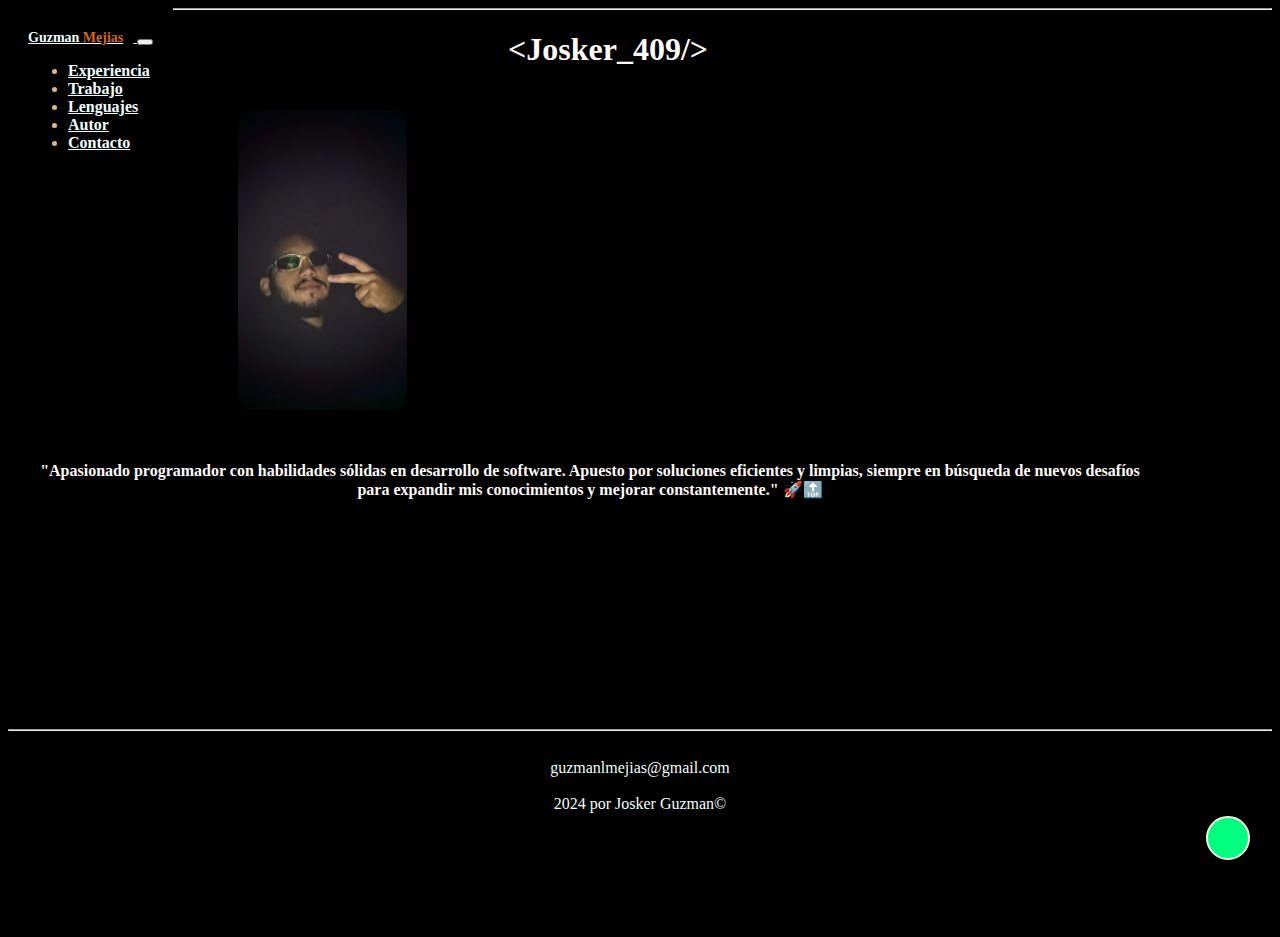
<file: index.html>
<!DOCTYPE html>
<html lang="es">
<head>
    <meta charset="UTF-8">
    <meta name="viewport" content="width=device-width, initial-scale=1.0">
    <meta name="description" content="Trabajo independiente">
    <meta name="keywords" content="html, css, freelance, diseño web, scss, frontend">
    <!-- Bs5.1 inicio -->
    <link href="https://cdn.jsdelivr.net/npm/bootstrap@5.1.3/dist/css/bootstrap.min.css" rel="stylesheet" integrity="sha384-1BmE4kWBq78iYhFldvKuhfTAU6auU8tT94WrHftjDbrCEXSU1oBoqyl2QvZ6jIW3" crossorigin="anonymous">
    <!-- Bs5.1 fin -->
    <link rel="stylesheet" href="https://cdnjs.cloudflare.com/ajax/libs/font-awesome/6.5.1/css/all.min.css" integrity="sha512-DTOQO9RWCH3ppGqcWaEA1BIZOC6xxalwEsw9c2QQeAIftl+Vegovlnee1c9QX4TctnWMn13TZye+giMm8e2LwA==" crossorigin="anonymous" referrerpolicy="no-referrer" />
    <link rel="shortcut icon" href="img/20240420_001512_0000.png" type="image/x-icon">
    <link rel="stylesheet" href="estilos.css">
    <title>Guzman Mejias</title>
</head>
<body>
    
    <nav class="navbar navbar-expand-sm">
        <div class="container-fluid">
            <a class="navbar-brand" href="./index.html">
                <logo class="logo">Guzman <span>Mejias</span></logo>
            </a>
            <button class="navbar-toggler collapsed" type="button" data-bs-toggle="collapse" data-bs-target="#collapsibleNavbar" aria-expanded="false">
                <span class="navbar-toggler-icon"><i class="fa-solid fa-bars"></i></span>
            </button>
            <div class="navbar-collapse collapse" id="collapsibleNavbar">
                <ul class="navbar-nav mx-auto">
                    <li class="nav-item">
                        <a class="nav-link" href="./experiencia.html">Experiencia</a>
                    </li>
                    <div></div>
                    <li class="nav-item">
                        <a class="nav-link" href="./trabajo.html">Trabajo</a>
                    </li>
                    <div></div>
                    <li class="nav-item">
                        <a class="nav-link" href="./lenguajes.html">Lenguajes</a>
                    </li>
                    <li class="nav-item">
                        <a class="nav-link" href="./autor.html">Autor</a>
                    </li>
                    <li class="nav-item">
                        <a class="nav-link" href="./contacto.html">Contacto</a>
                    </li>
                </ul>
            </div>
        </div>
    </nav>
    
    <hr>
    
    <h1><<t>Josker_409</t>/></h1>
    
    <div class="row">
        <main class="col-xs-6 col-md-5 col-lg-5">
            <img src="img/IMG_20230219_021727.jpg" class="Josker" height="240px" alt="Josker">
        </main>
        <aside class="col-xs-6 col-md-6 col-lg-6">
            <br>
            <h4>
                "Apasionado programador con habilidades sólidas en desarrollo de software. Apuesto por soluciones eficientes y limpias, siempre en búsqueda de nuevos desafíos para expandir mis conocimientos y mejorar constantemente." 🚀🔝
            </h4>
        </aside>
    </div>

    <br>

    <hr>

    <footer class="footer">
        <div class="redes">
            <div class="bg-light"></div>
            <a href="#" class="correo">
                guzmanlmejias@gmail.com
            </a>
            <br>
            <a href="https://www.linkedin.com/in/josker-guzman/" class="linkedin">
                <i class="fa-brands fa-linkedin"></i>
            </a>
            <a href="https://www.instagram.com/josker_409/" class="instagam">
                <i class="fa-brands fa-instagram"></i>
            </a>
            <a href="https://github.com/Josker409" class="github">
                <i class="fa-brands fa-github"></i>
            </a>
            <br>
            <a href="index.html" class="copyright">2024 por Josker Guzman©</a>
        </div>
    </footer>

    <a href="https://walink.co/469df2" class="What">
        <i class="fa-brands fa-whatsapp"></i>
    </a>


    <script src="main.js"></script>

    <script src="https://cdn.jsdelivr.net/npm/@popperjs/core@2.10.2/dist/umd/popper.min.js" integrity="sha384-7+zCNj/IqJ95wo16oMtfsKbZ9ccEh31eOz1HGyDuCQ6wgnyJNSYdrPa03rtR1zdB" crossorigin="anonymous"></script>
    <script src="https://cdn.jsdelivr.net/npm/bootstrap@5.1.3/dist/js/bootstrap.min.js" integrity="sha384-QJHtvGhmr9XOIpI6YVutG+2QOK9T+ZnN4kzFN1RtK3zEFEIsxhlmWl5/YESvpZ13" crossorigin="anonymous"></script>

</body>
</html>
</file>
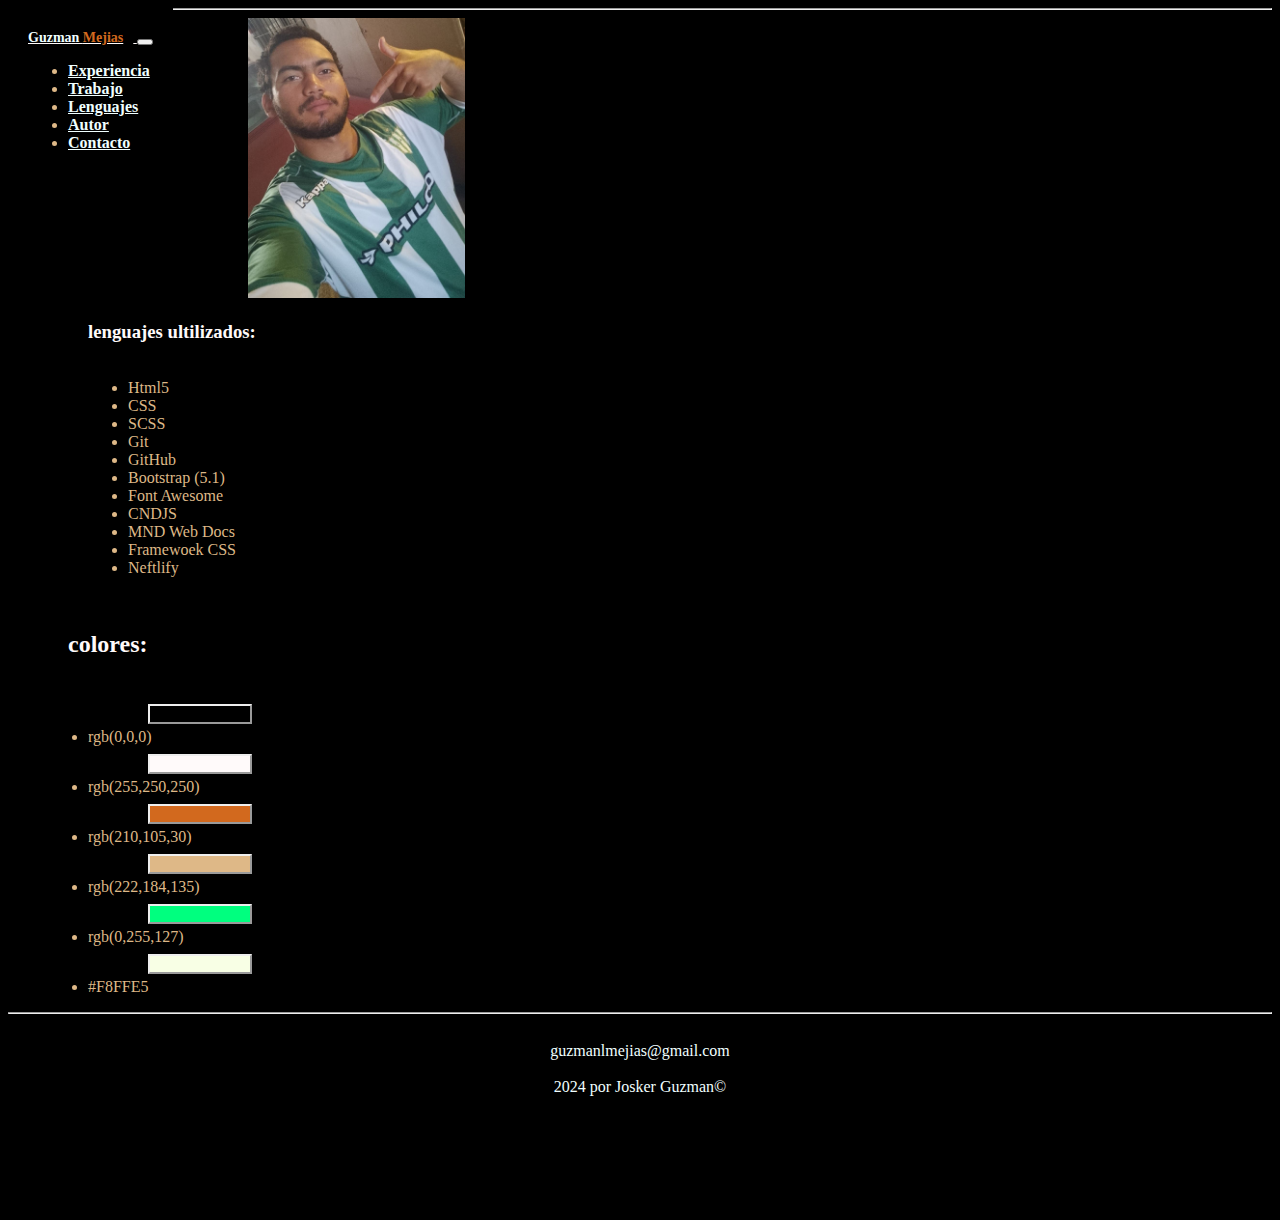
<file: autor.html>
<!DOCTYPE html>
<html lang="es">
<head>
    <meta charset="UTF-8">
    <meta name="viewport" content="width=device-width, initial-scale=1.0">
    <meta name="description" content="Trabajo independiente">
    <meta name="keywords" content="html, css, freelance, diseño web, scss, frontend">
    <!-- Bs5.1 inicio -->
    <link href="https://cdn.jsdelivr.net/npm/bootstrap@5.1.3/dist/css/bootstrap.min.css" rel="stylesheet" integrity="sha384-1BmE4kWBq78iYhFldvKuhfTAU6auU8tT94WrHftjDbrCEXSU1oBoqyl2QvZ6jIW3" crossorigin="anonymous">
    <!-- Bs5.1 fin -->
    <link rel="stylesheet" href="https://cdnjs.cloudflare.com/ajax/libs/font-awesome/6.5.1/css/all.min.css" integrity="sha512-DTOQO9RWCH3ppGqcWaEA1BIZOC6xxalwEsw9c2QQeAIftl+Vegovlnee1c9QX4TctnWMn13TZye+giMm8e2LwA==" crossorigin="anonymous" referrerpolicy="no-referrer" />
    <link rel="shortcut icon" href="img/20240420_001512_0000.png" type="image/x-icon">
    <link rel="stylesheet" href="estilos.css">
    <title>Autor</title>
</head>
<body>
    
    <nav class="navbar navbar-expand-sm">
        <div class="container-fluid">
            <a class="navbar-brand" href="./index.html">
                <logo class="logo">Guzman <span>Mejias</span></logo>
            </a>
            <button class="navbar-toggler collapsed" type="button" data-bs-toggle="collapse" data-bs-target="#collapsibleNavbar" aria-expanded="false">
                <span class="navbar-toggler-icon"><i class="fa-solid fa-bars"></i></span>
            </button>
            <div class="navbar-collapse collapse" id="collapsibleNavbar">
                <ul class="navbar-nav mx-auto">
                    <li class="nav-item">
                        <a class="nav-link" href="./experiencia.html">Experiencia</a>
                    </li>
                    <div></div>
                    <li class="nav-item">
                        <a class="nav-link" href="./trabajo.html">Trabajo</a>
                    </li>
                    <div></div>
                    <li class="nav-item">
                        <a class="nav-link" href="./lenguajes.html">Lenguajes</a>
                    </li>
                    <li class="nav-item">
                        <a class="nav-link" href="./autor.html">Autor</a>
                    </li>
                    <li class="nav-item">
                        <a class="nav-link" href="./contacto.html">Contacto</a>
                    </li>
                </ul>
            </div>
        </div>
    </nav>

    <hr>

    <div class="row">
        <main class="col-xs-6 col-md-5 col-lg-5">
            <img src="img/IMG-20240129-WA0010.png.jpg" alt="foto" height="280px" class="autor">
        </main>
        <aside class="col-xs-6 col-md-6 col-lg-6">
            <ul class="lista">
                <h3>lenguajes ultilizados:</h3>
                <br>
                <li>Html5</li>
                <li>CSS</li>
                <li>SCSS</li>
                <li>Git</li>
                <li>GitHub</li>
                <li>Bootstrap (5.1)</li>
                <li>Font Awesome</li>
                <li>CNDJS</li>
                <li>MND Web Docs</li>
                <li>Framewoek CSS</li>
                <li>Neftlify</li>
            </ul>
        </aside>
    </div>

    <br>
    
    <ul class="infor">
        <h2>colores:</h2>
        <br>
        <div class="row">
            <main class="col-xs-6 col-md-5 col-lg-5">
                <object class="rectangulo1"></object>
            </main>
            <aside class="col-xs-6 col-md-6 col-lg-6">
                <li>rgb(0,0,0)</li>
                
            </aside>
            <main class="col-xs-6 col-md-5 col-lg-5">
                <object class="rectangulo2"></object>
            </main>
            <aside class="col-xs-6 col-md-6 col-lg-6">
                <li>rgb(255,250,250)</li>
                
            </aside>
            <main class="col-xs-6 col-md-5 col-lg-5">
                <object class="rectangulo3"></object>
            </main>
            <aside class="col-xs-6 col-md-6 col-lg-6">
                <li>rgb(210,105,30)</li>
                
            </aside>
            <main class="col-xs-6 col-md-5 col-lg-5">
                <object class="rectangulo4"></object>
            </main>
            <aside class="col-xs-6 col-md-6 col-lg-6">
                <li>rgb(222,184,135)</li>
                
            </aside>
            <main class="col-xs-6 col-md-5 col-lg-5">
                <object class="rectangulo5"></object>
            </main>
            <aside class="col-xs-6 col-md-6 col-lg-6">
                <li>rgb(0,255,127)</li>
                
            </aside>
            <main class="col-xs-6 col-md-5 col-lg-5">
                <object class="rectangulo6"></object>
            </main>
            <aside class="col-xs-6 col-md-6 col-lg-6">
                <li>#F8FFE5</li>
            
            </aside>
        </div>
    </ul>

    <hr>

    <footer class="footer">
        <div class="redes">
            <div class="bg-light"></div>
            <a href="#" class="correo">
                guzmanlmejias@gmail.com
            </a>
            <br>
            <a href="https://www.linkedin.com/in/josker-guzman/" class="linkedin">
                <i class="fa-brands fa-linkedin"></i>
            </a>
            <a href="https://www.instagram.com/josker_409/" class="instagam">
                <i class="fa-brands fa-instagram"></i>
            </a>
            <a href="https://github.com/Josker409" class="github">
                <i class="fa-brands fa-github"></i>
            </a>
            <br>
            <a href="index.html" class="copyright">2024 por Josker Guzman©</a>
        </div>
    </footer>

    <script src="https://cdn.jsdelivr.net/npm/@popperjs/core@2.10.2/dist/umd/popper.min.js" integrity="sha384-7+zCNj/IqJ95wo16oMtfsKbZ9ccEh31eOz1HGyDuCQ6wgnyJNSYdrPa03rtR1zdB" crossorigin="anonymous"></script>
    <script src="https://cdn.jsdelivr.net/npm/bootstrap@5.1.3/dist/js/bootstrap.min.js" integrity="sha384-QJHtvGhmr9XOIpI6YVutG+2QOK9T+ZnN4kzFN1RtK3zEFEIsxhlmWl5/YESvpZ13" crossorigin="anonymous"></script>

</body>
</html>
</file>
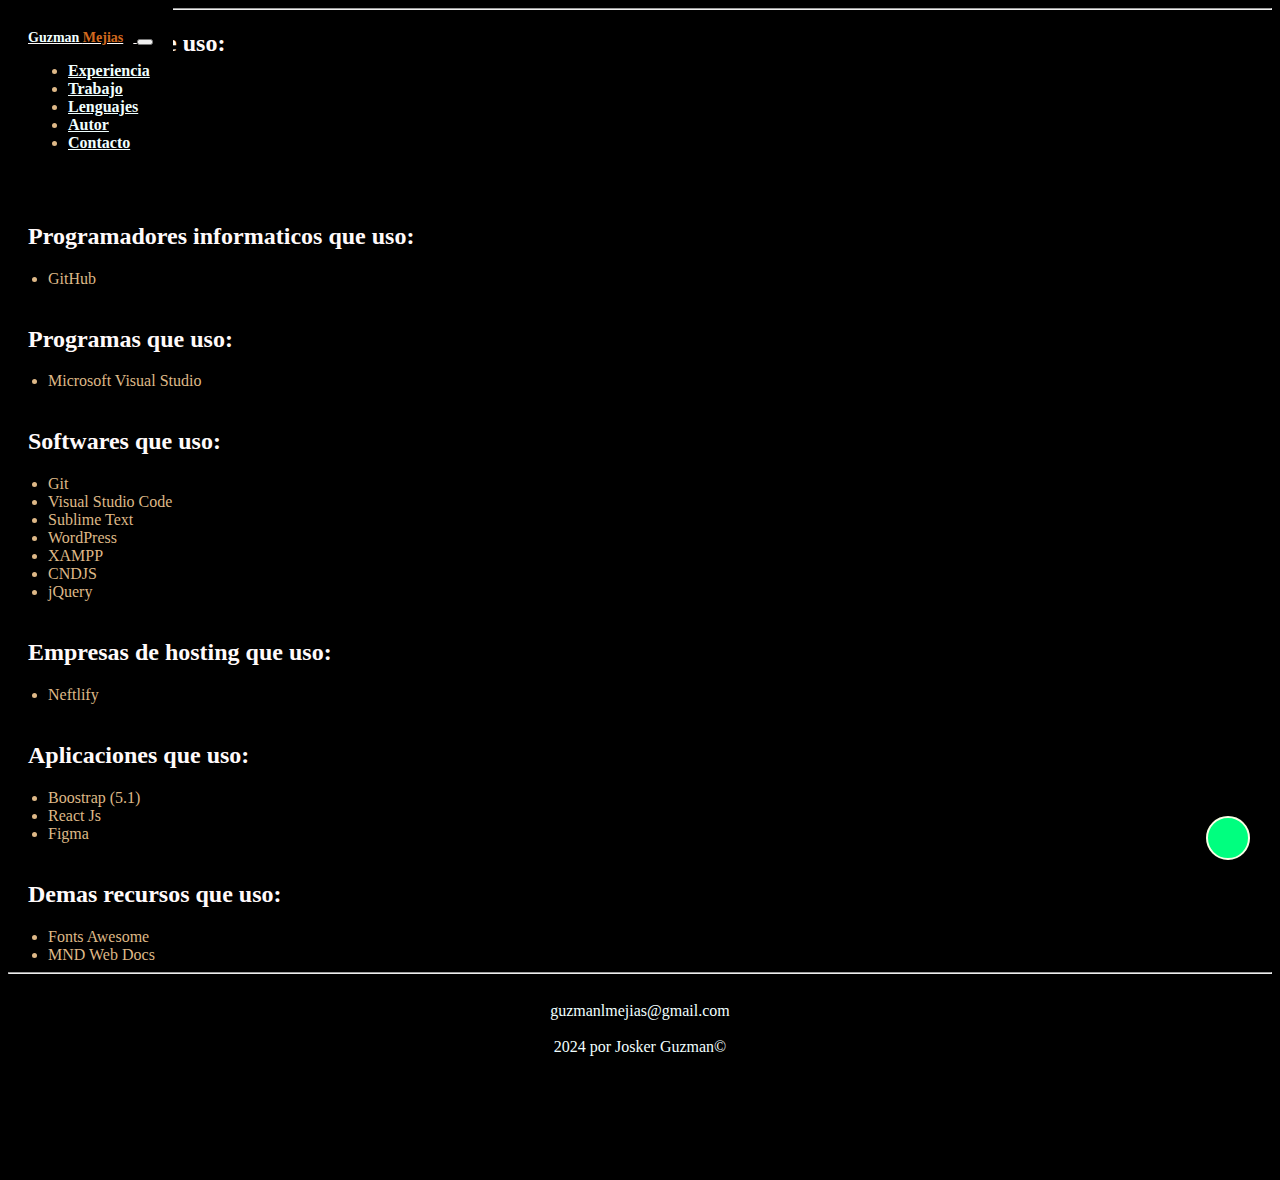
<file: lenguajes.html>
<!DOCTYPE html>
<html lang="es">
<head>
    <meta charset="UTF-8">
    <meta name="viewport" content="width=device-width, initial-scale=1.0">
    <meta name="description" content="Trabajo independiente">
    <meta name="keywords" content="html, css, freelance, diseño web, scss, frontend">
    <!-- Bs5.1 inicio -->
    <link href="https://cdn.jsdelivr.net/npm/bootstrap@5.1.3/dist/css/bootstrap.min.css" rel="stylesheet" integrity="sha384-1BmE4kWBq78iYhFldvKuhfTAU6auU8tT94WrHftjDbrCEXSU1oBoqyl2QvZ6jIW3" crossorigin="anonymous">
    <!-- Bs5.1 fin -->
    <link rel="stylesheet" href="https://cdnjs.cloudflare.com/ajax/libs/font-awesome/6.5.1/css/all.min.css" integrity="sha512-DTOQO9RWCH3ppGqcWaEA1BIZOC6xxalwEsw9c2QQeAIftl+Vegovlnee1c9QX4TctnWMn13TZye+giMm8e2LwA==" crossorigin="anonymous" referrerpolicy="no-referrer" />
    <link rel="shortcut icon" href="img/20240420_001512_0000.png" type="image/x-icon">
    <link rel="stylesheet" href="estilos.css">
    <title>Lenguajes</title>
</head>
<body>
    
    <nav class="navbar navbar-expand-sm">
        <div class="container-fluid">
            <a class="navbar-brand" href="./index.html">
                <logo class="logo">Guzman <span>Mejias</span></logo>
            </a>
            <button class="navbar-toggler collapsed" type="button" data-bs-toggle="collapse" data-bs-target="#collapsibleNavbar" aria-expanded="false">
                <span class="navbar-toggler-icon"><i class="fa-solid fa-bars"></i></span>
            </button>
            <div class="navbar-collapse collapse" id="collapsibleNavbar">
                <ul class="navbar-nav mx-auto">
                    <li class="nav-item">
                        <a class="nav-link" href="./experiencia.html">Experiencia</a>
                    </li>
                    <div></div>
                    <li class="nav-item">
                        <a class="nav-link" href="./trabajo.html">Trabajo</a>
                    </li>
                    <div></div>
                    <li class="nav-item">
                        <a class="nav-link" href="./lenguajes.html">Lenguajes</a>
                    </li>
                    <li class="nav-item">
                        <a class="nav-link" href="./autor.html">Autor</a>
                    </li>
                    <li class="nav-item">
                        <a class="nav-link" href="./contacto.html">Contacto</a>
                    </li>
                </ul>
            </div>
        </div>
    </nav>

    <hr>

    <h2>Lenguajes que uso:</h2>
    <div class="row">
        <main class="col-xs-6 col-md-6 col-lg-6">
            <li>Python</li>
        </main>
        <aside class="col-xs-6 col-md-6 col-lg-6">
            <li>Html5</li>
        </aside>
    </div>
    <div class="row">
        <main class="col-xs-6 col-md-6 col-lg-6">
            <li>CSS</li>
        </main>
        <aside class="col-xs-6 col-md-6 col-lg-6">
            <li>SASS</li>
        </aside>
    </div>
    <div class="row">
        <main class="col-xs-6 col-md-6 col-lg-6">
            <li>JavaScrypt</li>
        </main>
        <aside class="col-xs-6 col-md-6 col-lg-6">
            <li>JSON</li>
        </aside>
    </div>
    
    <br>

    <h2>Programadores informaticos que uso:</h2>
    <div class="row">
        <main class="col-xs-6 col-md-6 col-lg-6">
            <li>GitHub</li>
        </main>
        <aside class="col-xs-6 col-md-6 col-lg-6">
            <li type="none"></li>
        </aside>
    </div>

    <br>

    <h2>Programas que uso:</h2>
    <div class="row">
        <main class="col-xs-6 col-md-6 col-lg-6">
            <li>Microsoft Visual Studio</li>
        </main>
        <aside class="col-xs-6 col-md-6 col-lg-6">
            <li type="none"></li>
        </aside>
    </div>

    <br>

    <h2>Softwares que uso:</h2>
    <div class="row">
        <main class="col-xs-6 col-md-6 col-lg-6">
            <li>Git</li>
        </main>
        <aside class="col-xs-6 col-md-6 col-lg-6">
            <li>Visual Studio Code</li>
        </aside>
        <main class="col-xs-6 col-md-6 col-lg-6">
            <li>Sublime Text</li>
        </main>
        <aside class="col-xs-6 col-md-6 col-lg-6">
            <li>WordPress</li>
        </aside>
        <main class="col-xs-6 col-md-6 col-lg-6">
            <li>XAMPP</li>
        </main>
        <aside class="col-xs-6 col-md-6 col-lg-6">
            <li>CNDJS</li>
        </aside>
        <main class="col-xs-6 col-md-6 col-lg-6">
            <li>jQuery</li>
        </main>
    </div>

    <br>

    <h2>Empresas de hosting que uso:</h2>
    <div class="row">
        <main class="col-xs-6 col-md-6 col-lg-6">
            <li>Neftlify</li>
        </main>
    </div>

    <br>

    <h2>Aplicaciones que uso:</h2>
    <div class="row">
        <main class="col-xs-6 col-md-6 col-lg-6">
            <li>Boostrap (5.1)</li>
        </main>
        <aside class="col-xs-6 col-md-6 col-lg-6">
            <li>React Js</li>
        </aside>
    </div>
    <div class="row">
        <main class="col-xs-6 col-md-6 col-lg-6">
            <li>Figma</li>
        </main>
    </div>

    <br>

    <h2>Demas recursos que uso:</h2>
    <div class="row">
        <main class="col-xs-6 col-md-6 col-lg-6">
            <li>Fonts Awesome</li> 
        </main>
        <aside class="col-xs-6 col-md-6 col-lg-6">
            <li>MND Web Docs</li>
        </aside>
    </div>

    <hr>
        
    <footer class="footer">
        <div class="redes">
            <div class="bg-light"></div>
            <a href="#" class="correo">
                guzmanlmejias@gmail.com
            </a>
            <br>
            <a href="https://www.linkedin.com/in/josker-guzman/" class="linkedin">
                <i class="fa-brands fa-linkedin"></i>
            </a>
            <a href="https://www.instagram.com/josker_409/" class="instagam">
                <i class="fa-brands fa-instagram"></i>
            </a>
            <a href="https://github.com/Josker409" class="github">
                <i class="fa-brands fa-github"></i>
            </a>
            <br>
            <a href="index.html" class="copyright">2024 por Josker Guzman©</a>
        </div>
    </footer>

    <a href="https://walink.co/469df2" class="What">
        <i class="fa-brands fa-whatsapp"></i>
    </a>


    <script src="https://cdn.jsdelivr.net/npm/@popperjs/core@2.10.2/dist/umd/popper.min.js" integrity="sha384-7+zCNj/IqJ95wo16oMtfsKbZ9ccEh31eOz1HGyDuCQ6wgnyJNSYdrPa03rtR1zdB" crossorigin="anonymous"></script>
    <script src="https://cdn.jsdelivr.net/npm/bootstrap@5.1.3/dist/js/bootstrap.min.js" integrity="sha384-QJHtvGhmr9XOIpI6YVutG+2QOK9T+ZnN4kzFN1RtK3zEFEIsxhlmWl5/YESvpZ13" crossorigin="anonymous"></script>

</body>
</html>
</file>
<file: estilos.css>
body{
    background-color: black;
}
*{
    color: snow;
}
/* manera correcta de hacer un menu responsive <3 */
.navbar {
    background-color: black; /* Color de fondo de la barra de navegación */
    padding: 20px; /* Espacio de relleno interno de la barra de navegación */
}
nav{
    position: fixed;
}
.navbar-brand {
    font-size: 14px; /* Tamaño de fuente del logotipo */
    font-weight: bolder; /* Peso de la fuente del logotipo */
}

.navbar-brand .logo {
    color: azure; /* Color del texto del logotipo */
    text-align: left;
    margin-right: 10px;
    font-weight: 10px;
}
.navbar-brand .logo span {
    color: chocolate; /* Color del texto destacado del logotipo */
}

.navbar-nav .nav-item {
    margin: 0; /* Espacio entre elementos del menú */
}

.navbar-nav .nav-link {
    color: azure; /* Color del texto del enlace */
    font-weight: bold; /* Peso de la fuente del enlace */
}

.navbar-nav .nav-link:hover {
    color: burlywood; /* Color del texto del enlace al pasar el cursor */
}

.navbar-toggler-icon {
    border-color: #333333; /* Color del icono del botón desplegable */
}

.nav-item{
    margin: 100px;
}
/* hasta aqui :* */

p{
    color: azure;
}
h1{
    margin-left: 120px;
}
h4{
    margin-right: 10px;
    height: 220px;
    text-align: center;
}
.Josker{
    margin-left: 220px;
    padding: 10px;
    border-radius: 10%;
}

hr{
    color: azure;
}

.enlace{
    margin-left: 30px;
    
}
h5{
    margin-left: 10px;
    margin-right: 10px;
    text-align: center;
}

h2{
    margin-left: 20px;
}
li{
    color: burlywood;
    margin-left: 40px;
}

.autor{
    margin-left: 80px;
}
.lista{
    margin-left: 40px;
}


.rectangulo1{
    margin-block-start: 8px;
    height: 16px;
    width: 100px;
    border: 2px outset ;
    margin-right: 40px;
    margin-left: 100px;
    background: rgb(0,0,0);
}
.rectangulo2{
    margin-block-start: 8px;
    height: 16px;
    width: 100px;
    border: 2px outset;
    margin-right: 40px;
    margin-left: 100px;
    background: rgb(255,250,250);
}
.rectangulo3{
    margin-block-start: 8px;
    height: 16px;
    width: 100px;
    border: 2px outset;
    margin-right: 40px;
    margin-left: 100px;
    background: rgb(210,105,30);
}
.rectangulo4{
    margin-block-start: 8px;
    height: 16px;
    width: 100px;
    border: 2px outset;
    margin-right: 40px;
    margin-left: 100px;
    background: rgb(222,184,135);
}
.rectangulo5{
    margin-block-start: 8px;
    height: 16px;
    width: 100px;
    border: 2px outset;
    margin-right: 40px;
    margin-left: 100px;
    background: rgb(0,255,127);
}
.rectangulo6{
    margin-block-start: 8px;
    height: 16px;
    width: 100px;
    border: 2px outset;
    margin-right: 40px;
    margin-left: 100px;
    background: #F8FFE5;
}

.p{
    margin-left: 100px;
    height: 20px;
    text-align: start;
    color: azure;
}
dt{
    margin-left: 40px;
}
.navega{
    text-decoration: none;
    text-shadow: none;
    color: azure;
}

footer{
    padding: 20px;
    text-align: center;
    height: 150px;
}

footer p{
    margin-bottom: 20px;
    color: azure;
}

footer .redes a{
    color: azure; 
    text-decoration: none;
}

footer .redes i{
    color: azure;
    font-style: 50px;
}
.correo{
    margin: 20px;
}
.linkedin{
    margin: 20px;
}
.github{
    margin: 20px;
}
.copyright{
    margin: 20px;
}

.What {
    height: 40px;
    width: 40px;
    background-color: springgreen;
    color: #F8FFE5;
    position: fixed;
    right: 30px;
    bottom: 40px;
    text-align: center;
    line-height: 35px;
    border-radius: 50%;
    border: 2px solid #F8FFE5;
}

/*  */

@media only screen and (min-width: 360px) {
    h1{
        margin-left: 120px;
    }
    .Josker{
        height: 330px;
        margin-left: 100px;
        margin-block-start: 10px;
    }
    h4{
        margin-left: 20px;
        margin-block-start: 20px;
    }
}

@media only screen and (min-width: 380px) {
    .enlace{
        margin-left: 40px;
    }
}

@media only screen and (min-width: 400px) {
    h1{
        margin-left: 140px;
    }
    .Josker{
        height: 330px;
        margin-left: 120px;
        margin-block-start: 10px;
    }

    .autor{
        margin-left: 90px;
    }
    .lista{
        margin-left: 60px;
    }

    .enlace{
        margin-left: 60px;
    }
    h5{
        text-align: center;
    }
}

@media only screen and (min-width: 430px) {
    .enlace{
        margin-left: 70px;
    }
}

@media only screen and (min-width: 450px) {
    h1{
        margin-left: 160px;
    }
    .Josker{
        height: 330px;
        margin-left: 140px;
        margin-block-start: 10px;
    }

    .autor{
        margin-left: 120px;
    }
    .lista{
        margin-left: 80px;
    }

    .enlace{
        margin-left: 80px;
    }
    h5{
        text-align: center;
    }
}

@media only screen and (min-width: 470px) {
    .enlace{
        margin-left: 90px;
    }
}

@media only screen and (min-width: 500px) {
    h1{
        margin-left: 180px;
    }
    .Josker{
        height: 330px;
        margin-left: 160px;
        margin-block-start: 10px;
    }

    .autor{
        margin-left: 140px;
    }
    .lista{
        margin-left: 100px;
    }

    .enlace{
        margin-left: 100px;
    }
}

@media only screen and (min-width: 530px) {
    .enlace{
        margin-left: 110px;
    }
}

@media only screen and (min-width: 550px) {
    h1{
        margin-left: 200px;
    }
    .Josker{
        height: 330px;
        margin-left: 180px;
        margin-block-start: 10px;
    }

    .autor{
        margin-left: 180px;
    }
    .lista{
        margin-left: 140px;
    }

    .enlace{
        margin-left: 120px;
    }
}

@media only screen and (min-width: 580px) {
    .enlace{
        margin-left: 130px;
    }
}

@media only screen and (min-width: 600px) {
    h1{
        margin-left: 220px;
    }
    .Josker{
        height: 330px;
        margin-left: 200px;
        margin-block-start: 10px;
    }

    .autor{
        margin-left: 200px;
    }
    .lista{
        margin-left: 160px;
    }

    .enlace{
        margin-left: 140px;
    }
}

@media only screen and (min-width: 630px) {
    .enlace{
        margin-left: 150px;
    }
}

@media only screen and (min-width: 650px) {
    h1{
        margin-left: 240px;
    }
    .Josker{
        height: 330px;
        margin-left: 220px;
        margin-block-start: 10px;
    }

    .autor{
        margin-left: 220px;
    }
    .lista{
        margin-left: 180px;
    }

    .enlace{
        margin-left: 150px;
    }
}

@media only screen and (min-width: 680px) {
    .enlace{
        margin-left: 170px;
    }
}

@media only screen and (min-width: 700px) {
    h1{
        margin-left: 280px;
    }
    .Josker{
        height: 330px;
        margin-left: 260px;
        margin-block-start: 10px;
    }

    .autor{
        margin-left: 250px;
    }
    .lista{
        margin-left: 210px;
    }

    .enlace{
        margin-left: 190px;
    }
}

@media only screen and (min-width: 730px) {
    .enlace{
        margin-left: 220px;
    }
}

@media only screen and (min-width: 750px) {
    h1{
        margin-left: 300px;
    }
    .Josker{
        height: 330px;
        margin-left: 280px;
        margin-block-start: 10px;
    }

    .autor{
        margin-left: 280px;
    }
    .lista{
        margin-left: 240px;
    }

    .enlace{
        margin-left: 240px;
    }
}

@media only screen and (min-width: 768px) {
    h1{
        margin-left: 300px;
    }
    .Josker{
        height: 300px;
        margin-left: 140px;
        margin-block-start: 10px;
    }

    .autor{
        margin-left: 120px;
    }
    .lista{
        margin-left: 40px;
    }

    .enlace{
        margin-left: 80px;
    }
}

@media only screen and (min-width: 770px){
    .enlace{
        margin-left: 80px;
    }
}

@media only screen and (min-width: 800px){
    h1{
        margin-left: 330px;
    }
    .Josker{
        height: 300px;
        margin-left: 160px;
        margin-block-start: 10px;
    }

    .autor{
        margin-left: 160px;
    }
    .lista{
        margin-left: 40px;
    }

    .enlace{
        margin-left: 80px;
    }
}

@media only screen and (min-width: 850px){
    h1{
        margin-left: 380px;
    }
    .Josker{
        height: 300px;
        margin-left: 160px;
        margin-block-start: 10px;
    }

    .autor{
        margin-left: 180px;
    }

    .enlace{
        margin-left: 100px;
    }
}

@media only screen and (min-width: 910px){
    h1{
        margin-left: 420px;
    }
    .Josker{
        height: 300px;
        margin-left: 180px;
        margin-block-start: 10px;
    }

    .autor{
        margin-left: 200px;
    }

    .enlace{
        margin-left: 100px;
    }
}

@media only screen and (min-width: 990px){
    h1{
        margin-left: 460px;
    }
    .Josker{
        height: 300px;
        margin-left: 200px;
        margin-block-start: 10px;
    }
    h4{
        margin-right: 100px;
    }

    .autor{
        margin-left: 240px;
    }

    .enlace{
        margin-left: 100px;
    }
}

@media only screen and (min-width: 1000px){
    h1{
        margin-left: 500px;
    }
    .Josker{
        height: 300px;
        margin-left: 220px;
        margin-block-start: 10px;
    }
    h4{
        margin-right: 120px;
    }

    .enlace{
        margin-left: 100px;
    }
}
</file>
